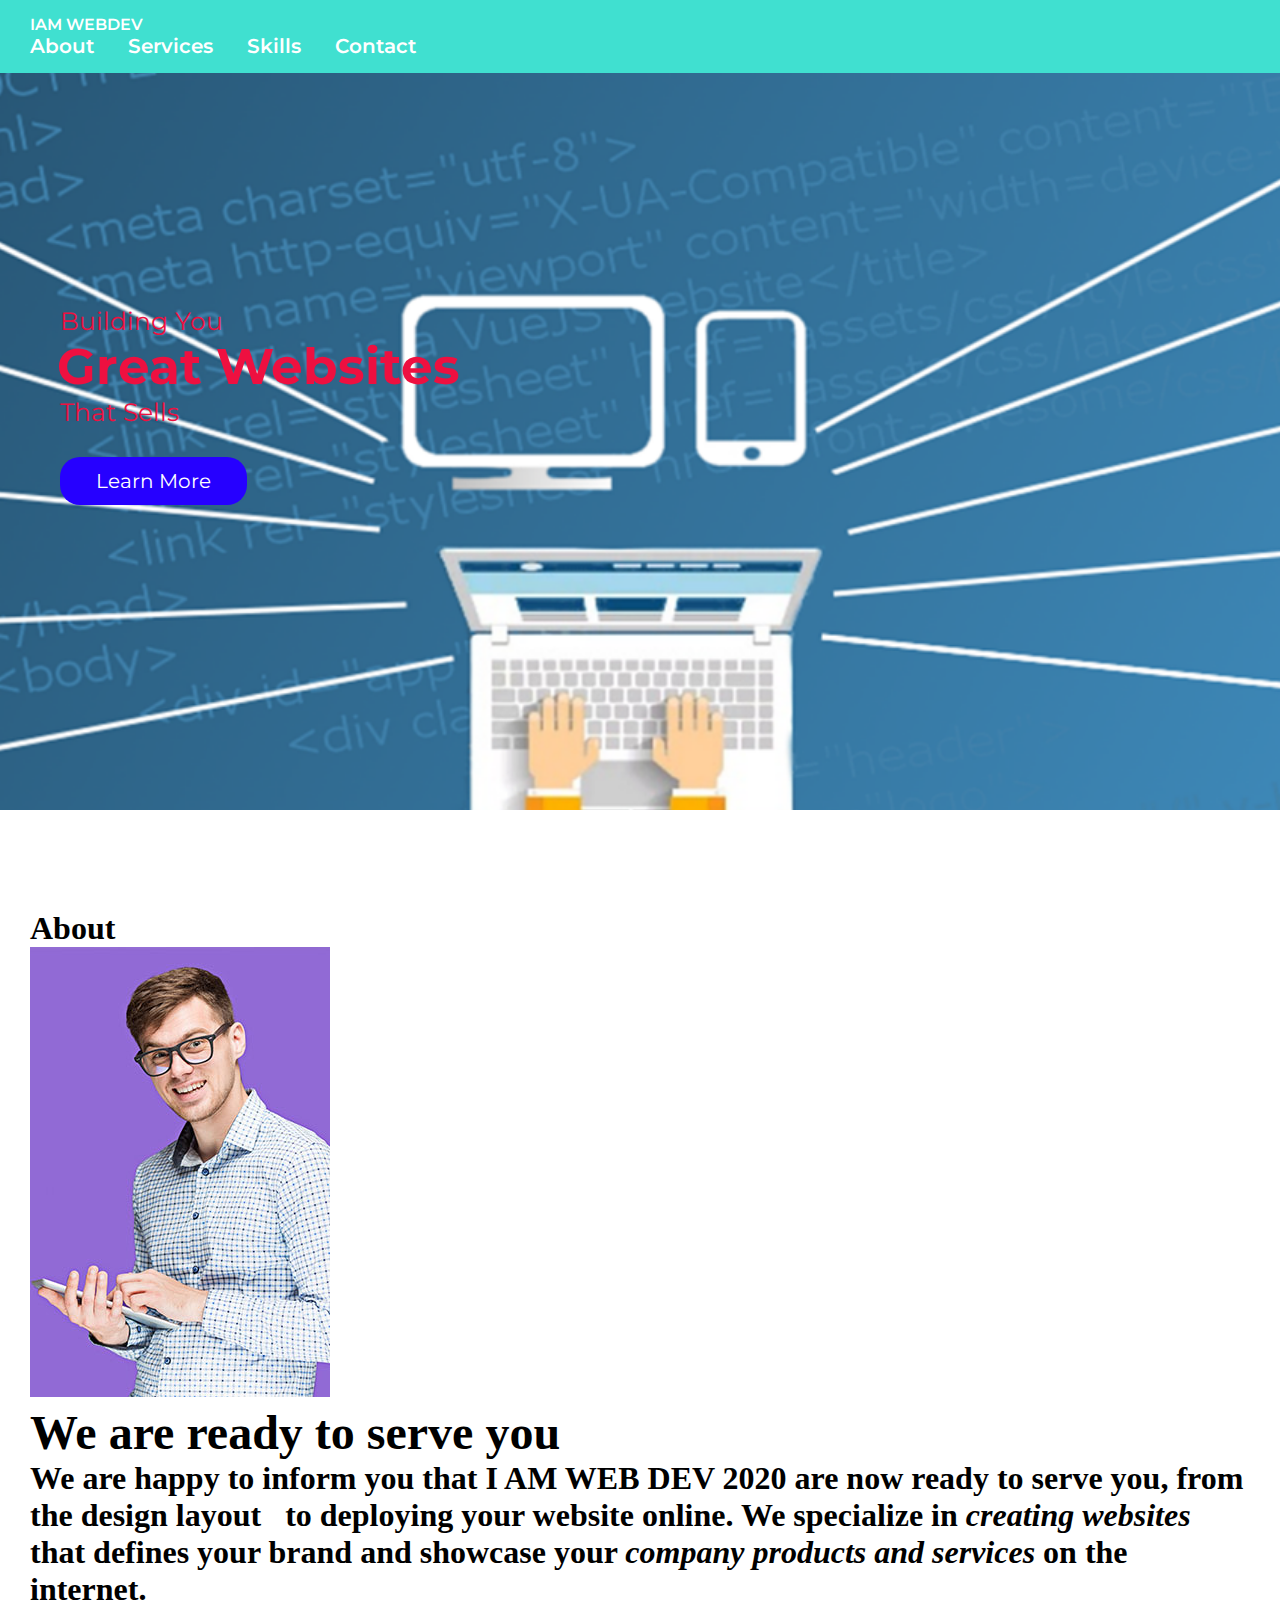
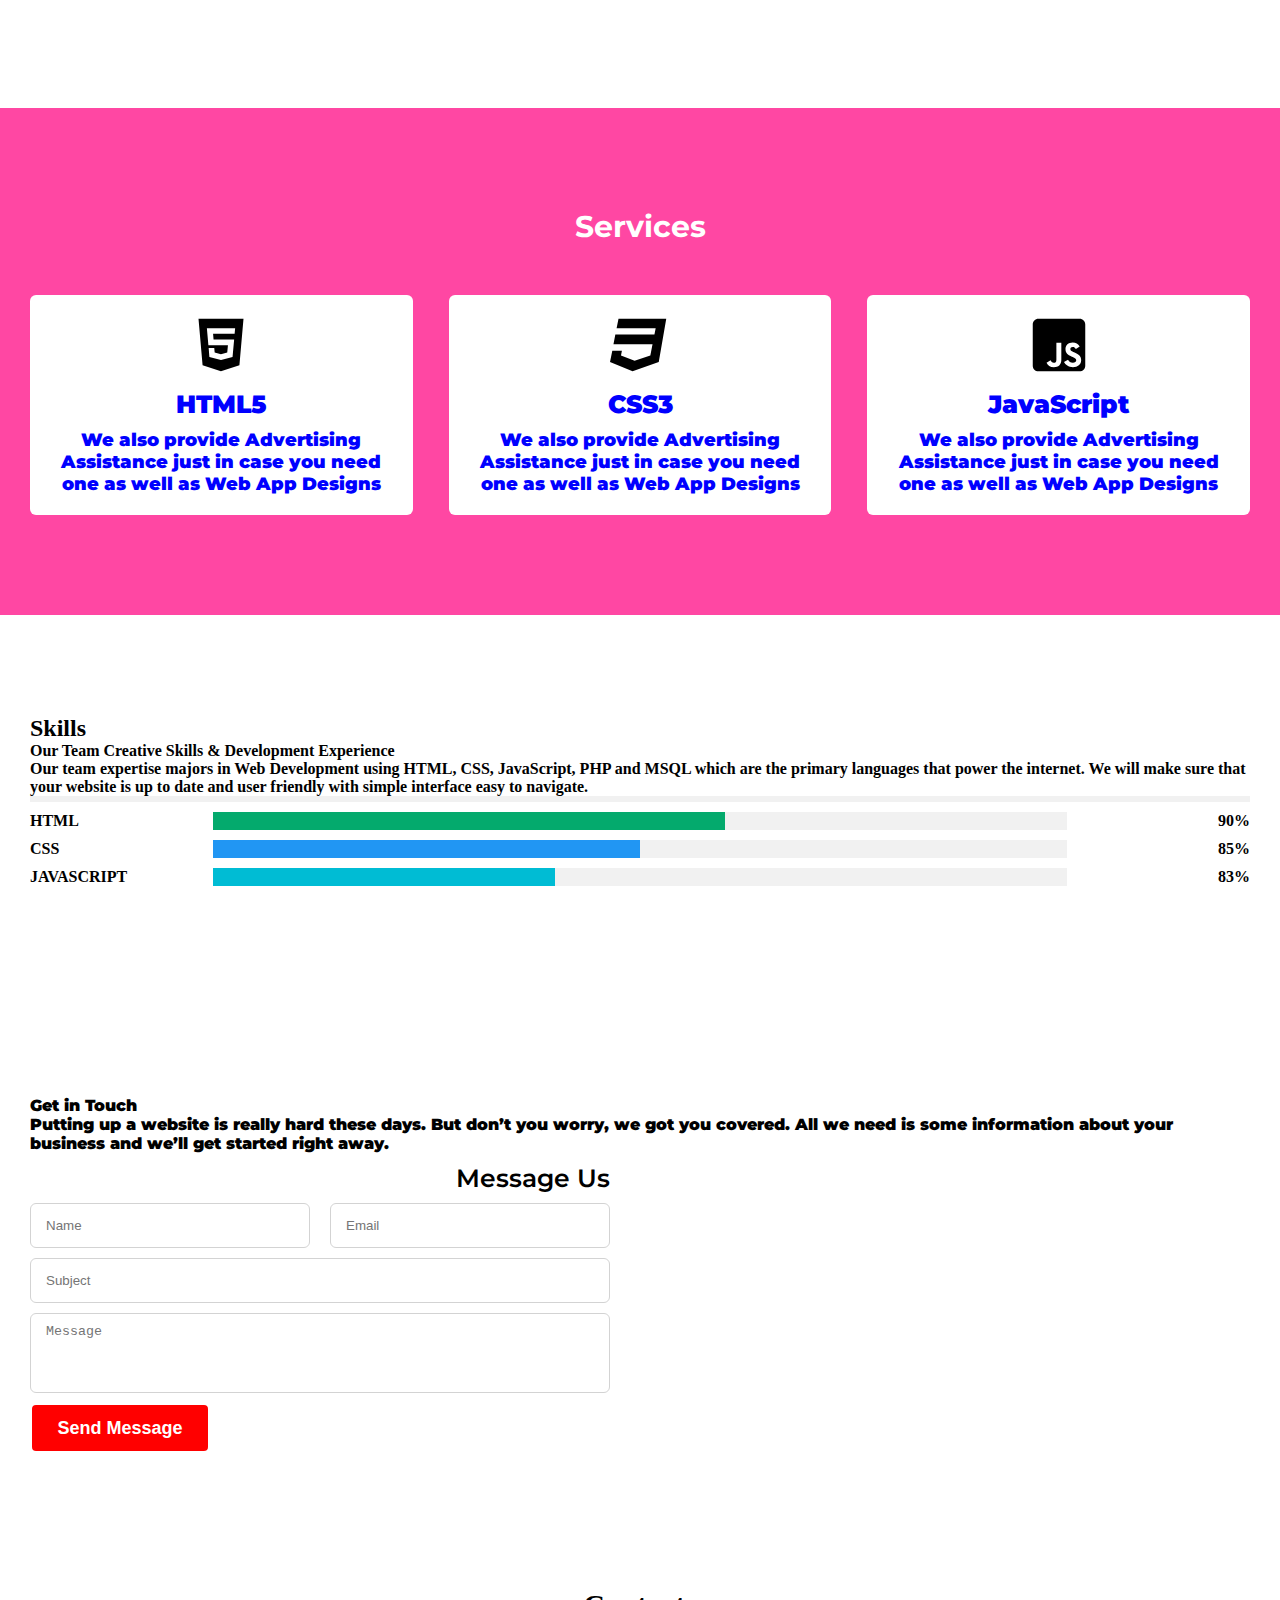
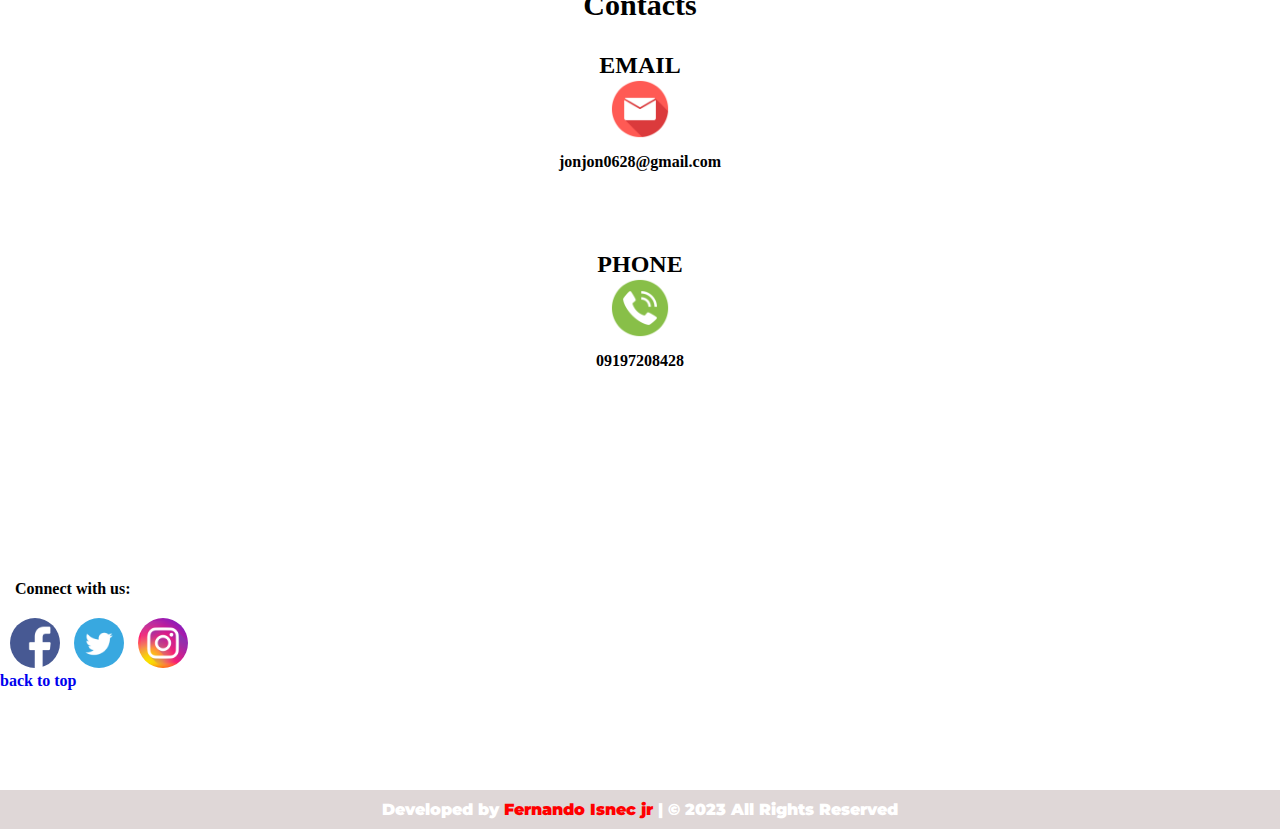
<file: index.html>
<!DOCTYPE html>
<html lang="en">

<head>
    <meta charset="UTF-8">
    <meta http-equiv="X-UA-Compatible" content="IE=edge">
    <meta name="viewport" content="width=device-width, initial-scale=1.0">
    <title>webdeveloper</title>
    <link rel="stylesheet" type="text/css" href="webdeveloper.css">
    <script src="https://ajax.googleapis.com/ajax/libs/jquery/1.11.3/jquery.min.js"></script>

<body>
    <div>
        <nav class="navbar">
            <div class="max-width">

                <div class="logo"><a href="#">IAM WEB<span>DEV</span></a></div>
            </div>
            <div>
                <ul class="menu">
                    <li><a href="#about">About</a></li>
                    <li><a href="#services">Services</a></li>
                    <li><a href="#skills">Skills</a></li>
                    <li><a href="#contact">Contact</a></li>


                </ul>
            </div>
            <div class="menu-btn">
                <img src="images/menu-icon2.jpg">
            </div>
        </nav>

        <section class="home" id="home">
            <div class="max-width">
                <div class="home-content">
                    <div class="text-1">Building You</div>
                    <div class="text-2">Great Websites</div>
                    <div class="text-3">That Sells</div>
                    <a href="#contact">Learn More</a>
                </div>
                <script>
                    $(document).ready(function () {
                        $(window).scroll(function () {
                            if (this.scrollY > 20) {
                                $('.navbar').addClass("sticky");
                            }
                            else {
                                $('.navbar').removeClass("sticky");
                            }
                        });

                        $('.navbar .menu li a').click(function () {
                            $('html').css("scrollBehavior", "smooth");
                        });
                        $('.menu-btn').click(function () {
                            $('.navbar .menu').toggleClass("active");
                            $('.menu-btn img').toggleClass("active");
                        });
                    });
                </script>

            </div>

        </section>

        <!--About section-->
        <div class="max-width">
            <section class="About" id="About">
                <h1 class="title">About<h1>
                        <div class="about-content">
                            <div class="column-left">
                                <img src="images/profile-1.jpeg" alt="Man with Tablet" class="image1">
                            </div>
                            <div class="column-right">
                                <h2 class="text">We are ready to serve you</h2>
                                <p>
                                    We are happy to inform you that <strong>I AM WEB DEV 2020<strong>&nbsp;are now
                                            ready to serve you, from the <b> design layout </b>&nbsp; to deploying your website
                                            online. We specialize in <i>creating websites</i> that defines your brand
                                            and showcase your <em>company products and services</em> on the internet.
                                </p>
                            </div>
                        </div>
        </div>

    </div>
    </div>
    </section>
    <!--services  section-->
    <section class="services" id="services">
        <div class="max-width">
            <h2 class="title">Services</h2>
            <div class="services-content">
                <div class="card">
                    <div class="box">
                        <img src="images/html5-brands.svg">
                        <div class="text">HTML5</div>
                        <p> We also provide Advertising Assistance just in case you need one as well as Web App Designs
                        </p>
                    </div>
                </div>
                <div class="card">
                    <div class="box">
                        <img src="images/css3-brands.svg"></img>
                        <div class="text">CSS3</div>
                        <p> We also provide Advertising Assistance just in case you need one as well as Web App Designs
                        </p>

                    </div>
                </div>
                <div class="card">
                    <div class="box">
                        <img src="images/js-square-brands.svg"></img>
                        <div class="text">JavaScript</div>
                        <p> We also provide Advertising Assistance just in case you need one as well as Web App Designs
                        </p>

    </section>
    <!--skills section--->
    <section class="Skills" id="Skills">
        <div class="max-width">
            <h2 class="title">Skills</h2>
            <div class="skills-content">
                <div class="column-left">
                    <div class="text">Our Team Creative Skills & Development Experience</div>
                    <p><strong> Our team expertise majors in Web Development using HTML,
                            CSS, JavaScript, PHP and MSQL which are the primary languages that power the internet. We
                            will make sure
                            that your website is up to date and user friendly with simple interface easy to
                            navigate.</strong> </p>


                    <span class=" ratings number"></span>
                    <span class="ratings  number"></span>
                    <span class="ratings  number"></span>
                    <span class="ratings "></span>
                    <hr style="border:3px solid #f1f1f1">


                    <div class="row">
                        <div class="side">
                            <div>HTML</div>
                        </div>
                        <div class="middle">
                            <div class="bar-container">
                                <div class="bar-5"></div>
                            </div>
                        </div>
                        <div class="side right">
                            <div>90%</div>
                        </div>
                        <div class="side">
                            <div>CSS</div>
                        </div>
                        <div class="middle">
                            <div class="bar-container">
                                <div class="bar-4"></div>
                            </div>
                        </div>
                        <div class="side right">
                            <div>85%</div>
                        </div>
                        <div class="side">
                            <div>JAVASCRIPT</div>
                        </div>
                        <div class="middle">
                            <div class="bar-container">
                                <div class="bar-3"></div>
                            </div>
                        </div>
                        <div class="side right">
                            <div>83%</div>
                        </div>
                        <div class="side">



                        </div>
                    </div>



    </section>
    <!---contact section--->
    <section class="contact" id="contact">
        <div class="max-width">
            <div class="contact-content">
                <div class="column-left">
                    <div class="text">Get in Touch</div>
                    <p>Putting up a website is really hard these days. But don’t you worry, we got you covered. All we
                        need is
                        some information about your business and we’ll get started right away. </p>

                    <div class="column right">
                        <div class="text">Message Us</div>
                        <form action="#">
                            <div class="fields">
                                <div class="field name">
                                    <input type="text" placeholder="Name" required>
                                </div>
                                <div class="field email">
                                    <input type="email" placeholder="Email" required>
                                </div>
                            </div>
                            <div class="field">
                                <input type="text" placeholder="Subject" required>
                            </div>
                            <div class="field textarea">
                                <textarea cols="30" rows="10" placeholder="Message"></textarea>

                            </div>
                            <div class="button">
                                <button type="submit">Send Message</button>
                            </div>
                        </form>
                    </div>
                </div>
            </div>
    </section>
    <section class="contact-me" id="contact-me">
        <div class="maxwidth"></div>
        <div class="contactus"></div>
        <h2 class="contactus-header">Contacts</h2>
        <div class="contactcard">
            <h2>EMAIL</h2>
            <a href="#"><img src="images/email.png"></a>
            <p>jonjon0628@gmail.com</p>
        </div>
        <div class="contactcard">
            <h2>PHONE</h2>
            <a href="#"><img src="images/phone.png"></a>
            <p>09197208428</p>
        </div>
    </section>
    <section>
        <div class="column-right">
            <div class="connectme">Connect with us:</div>
            <div class="image">
                <div class="connected">
                    <a href="#"><img src="images/facebook.png"></a>
                    <div class="connected">
                        <a href="#"><img src="images/twitter.png"></a>
                        <div class="connected">
                            <a href="#"><img src="images/instagram.png"></a>
                        </div>
                    </div>
                </div>
                <div class="back">
                    <div class="back"><a href="#">back to top</div></a>
                </div>
            </div>
        </div>
        </div>
    </section>
    </div>
    </div>
    </div>
    </div>
    </section>


    <footer>
        <p>Developed by<span><a href=" https://www.w3schools.com/" target="_blank"> Fernando Isnec jr</a></span>
            | &copy; 2023 All Rights Reserved </p>
    </footer>
    <script>


    </script>

</body>

</html>
</file>
<file: webdeveloper.css>
@import url('https://fonts.googleapis.com/css2?family=Montserrat:wght@200;300;400;700;800&family=Roboto:wght@300;400;700&display=swap');

* {
    margin: 0;
    padding: 0;
    box-sizing: border-box;
    text-decoration: none;
}

.max-width {
    max-width: 1300px;
    padding: 0 30px;
    margin: auto;
}

/*style for navigation bar */

.navbar {
    position: fixed;
    width: 100%;
    padding: 15px 0;
    font-family: 'Montserrat', sans-serif;
    background: turquoise;
    z-index: 1;
}

.navbar.sticky {
    padding: 15px;
    background: tomato;

}

.navbar .max-width {
    display: flex;
    align-items: center;
    justify-content: space-between;
}

.navbar .logo a {
    color: #fff;
    font-size: 35;
    font-weight: 600;

}

.navbar .menu li a :hover {
    color: red;
}

.navbar .logo a span {
    color: white;
}

.navbar .logo a span:hover {
    color: blue;
}

.navbar .menu li {
    list-style: none;
    display: inline-block;
}

.navbar .menu li a {
    display: block;
    color: white;
    font-size: 20px;
    font-weight: 600;
    margin-left: 30px;
    transition: all 0.3s linear;

}

.navbar .menu li a :hover {
    color: red;
}

/* Menu Button*/
.menu-btn {
    cursor: pointer;
}

/*style for Home Section*/

.home {
    display: flex;
    background: url("images/webbanner.png") no-repeat center;
    height: 90vh;
    color: rgb(238, 16, 64);
    min-height: 300px;
    max-height: 900px;
    background-size: cover;
    background-attachment: fixed;
    font-family: "Montserrat", sans-serif;
}

.home .max-width {
    margin: auto 0 auto 30px;
}

.home .home-content .text-1 {
    font-size: 25px;
}

.home .home-content .text-2 {
    font-size: 50px;
    font-weight: 700;
    margin-left: -3px;
}

.home .home-content .text-3 {
    font-size: 25px;
}

.home .home-content a {
    display: inline-block;
    background: rgb(38, 0, 255);
    color: white;
    font-size: 20px;
    padding: 12px 36px;
    margin-top: 30px;
    border-radius: 20px;
    transition: all 0.3s linear;
}

.home .home-content a:hover {
    color: blue;
    background: turquoise;
}

/*style for about section */
section {
    padding: 100px 0;
}

.about {
    display: flex;
    background: url("images/banner-5.jpg") no-repeat center;
    height: 100vh;
    min-height: 500px;
    max-height: 720px;
    background-size: cover;
    background-attachment: scroll;
    font-family: "Montserrat", sans-serif;
}

.about {
    font-family: "Montserrat", sans-serif;
}

.about .title {
    text-align: center;
    font-size: 30px;
    padding -bottom: 50px;
}

.about .about-content {
    display: flex;
    flex-wrap: wrap;
    align-items: center;
    justify-content: space-between;
}

.about .about-content .left {
    width: 45px;
}

.about .about-content .left img {
    height: 300px;
    width: 300px;
    object-fit: cover;
    border-radius: 18px;
}

.about .about-content .right {
    width: 55:
}

.about .about-content .right .text {
    margin-bottom: 20px;
}

.about .about-content .right p {
    font-size: 20px;
    text-align: justify;
}

/*Style for About Section */

.services {
    color: blue;
    background: pink;
    background: rgb(255, 71, 163);
}

.services .title {
    font-family: 'Montserrat', sans-serif;
    color: white;
    text-align: center;
    font-size: 30px;
    padding-bottom: 50px;
}

.services .services-content {
    display: flex;
    flex-wrap: wrap;
    align-items: center;
    justify-content: space-between;
}

.services .services-content .card {
    width: calc(33% - 20px);
    background: white;
    text-align: center;
    border-radius: 6px;
    padding: 20px 25px;

}

.services .services-content .card:hover {
    background: aqua;
}

.services .services-content .card .box {
    transition: all 0.3s ease;
}

.services .services-content .card .box:hover {
    transform: scale(1.05);
}

.services .services-content .card img {
    height: 60px;
    width: 60px
}

.services .services-content .card i {
    height: 60px;
    width: 60px;
}

.services .services-content .text {
    font-family: "Montserrat", sans-serif;
    font-size: 25px;
    font-size: 600;
    margin: 10px 0;
}

.services .services-content p {
    font-family: "Montserrat", sans-serif;
    font-size: 18px;
}

/*Style for About Section */
.skills {
    display: flex;
    background: url("images/webbanner1.jpg")repeat center;
    background-size: cover;
    background-attachment: fixed;
    font-family: "Montserrat", sans-serif;
    font-size: 18px;
}

.skills .title {
    text-align: center;
    font-size: 30px;
    padding -bottom: 50px;

}

.skills .skills-content {
    display: flex;
    flex-wrap: wrap;
    align-items: center;
    justify-content: space-between;
}

.skills .skills-content .column {
    width: calc(50% -30px);
}

.skills .skills-content .left .text {
    margin-bottom: 20px;
    font-weight: 600;
    font-size: 20px;

}

.skills .skills-content .left p {
    text-align: justify;
    font-size: 18px;
}

.skills .skills-content .left a {
    display: inline-block;
    background: rgb(0, 132, 255);
    color: white;
    font-size: 20px;
    padding: 12px 36px;
    margin-top: 30px;
    border-radius: 20px;

}

.skills .skills-content .left a:hover {
    color: blue;
    background: turquoise;

}

.skills .skills-content .right .bar {
    margin-bottom: 15px;

}

.skills .skills-content .right .info {
    display: flex;
    margin-bottom: 5px;
    align-items: center;
    justify-content: space-between;
}

.skills .skills-content .right .info:hover {
    color: rgb(140, 0, 255);
}

.skills .skills-content .right span {
    font-weight: 600;
    font-size: 18px;
    padding: 5px;
}

.skills .skills-content .right .line {
    height: 10px;
    width: 100%;
    background: lightgray;
    position: relative;
}

.skills .skills-content .right .line::before {
    content: "";
    position: absolute;
    height: 100%;
    left: 0;
    right: 0;
    background: tomato;

}

.skills .skills-content .right .html::before {
    width: 95%;


}

.skills .skills-content .right .css::before {
    width: 85%;


}

.skills .skills-content .right .js::before {
    width: 82%;


}

.skills .skills-content .right .php::before {
    width: 80%;


}

.skills .skills-content .right .mysql::before {
    width: 80%;


}

/* Contact Styling*/
.contact {
    display: flex;
    background: url("images/banner-4.jpg") repeat center;
    background-size: cover;
    background-attachment: fixed;
    font-family: "Montserrat", sans-serif;
}

.contact .title {
    text-align: center;
    font-size: 30px;
    padding-bottom: 50px;
}

.contact .contact-content {
    display: flex;
    margin-bottom: 5px;
    align-items: center;
    justify-content: space-between;

}

.contact .contact-content .column {
    width: calc(50% - 30px)
}

.contact .contact-content .column .text {
    font-size: 25px;
    font-weight: 600;
    margin: 10px 0;

}

.contact .contact-content .left p {
    font-size: 18px;
    text-align: justify;
}

.contact .contact-content .row {
    display: flex;
    height: 65px;
    align-items: center;
}

.contact .contact-content .row .info {
    margin-left: 30px;
}

.contact .contact-content .left img {
    height: 20px;
    width: 20px;
}

.contact .contact-content .info .head {
    color: rgb(76, 0, 255);
    font-weight: 500;
    padding: 5px 0;
}

.contact .contact-content .info .sub-title {
    font-weight: 600px;

}

.contact .right form .fields {
    display: flex;
}

.contact .right form .field,
.contact .right form .fields .field {
    height: 45px;
    width: 100%;
    margin-bottom: 10px;
}

.contact .right form .textarea {
    height: 80px;
    width: 100%;
}

.contact .right form .name {
    margin-right: 10px;

}

.contact .right form .email {
    margin-left: 10px;
}

.contact .right form .field input,
.contact .right form .textarea textarea {
    height: 100%;
    width: 100%;
    border: 1px solid lightgray;
    border-radius: 6px;
    outline: none;
    padding: 0 15px;
}

.contact .right form .field input:focus,
.contact .right form .textarea textarea:focus {
    border-color: red;
}

.contact .right form .textarea textarea {
    padding-top: 10px;
    resize: none;
}

.contact .right form .button {
    height: 50px;
    width: 180px;
}

.contact .right form .button button {
    width: 100%;
    height: 100%;
    background: red;
    border: 2px solid;
    color: white;
    font-size: 18px;
    font-weight: 600;
    border-radius: 6px;
    cursor: pointer;
}

.contact .right form .button button:hover {
    color: white;
    border: 2px solid white;
    background: turquoise;

}

footer {
    font-family: "Montserrat", sans-serif;
    color: white;
    background: rgb(223, 215, 215);
    text-align: center;
    padding: 10px 25px;
}

footer span {
    color: red;
    text-decoration: none;
}

footer span a {
    color: red;
}

footer span a:hover {
    text-decoration: underline;
}

/*Responsive Media query*/
@media (max-width:1920px) {
    .home .max-width {
        margin-left: : 0px;
    }

    .menu-btn {
        display: none;
        z-index: 999;
    }
}

@media (max-width:1104px) {
    .about .about-content .left img {
        height: 350px;
        width: 350px;
    }

    @media(max-width:991px) {
        .max-width {
            padding: 0 50px;
        }


    }

    @media(max-width: 947px) {
        .menu-btn {
            display: block;
            z-index: 999;
        }

        .navbar .menu {
            position: fixed;
            height: 80vh;
            width: 100%;
            left: -100%;
            top: 0;
            background: black;
            opacity: 90%;
            text-align: center;
            padding-top: 80px;
            transition: all 0.3s ease;
        }

        .navbar .menu.active {
            left: 0;
        }

        .navbar .menu li {
            display: block;
        }

        .navbar .menu li a {
            display: inline-block;
            margin: 20px;
            font-size: 25px;
        }

        .home .home-content .text-2 {
            font-size: 18px;
            padding: 10px 30px;
        }

        .max-width {
            max-width: 930px;
        }

        .about .about-content .column {
            width: 100%;
        }

        .about .about-content .left {
            display: flex;
            justify-content: center;
            margin: 0 auto 60px;
        }

        .about .about-content .right {
            flex: 100%;
        }

        .services .services-content .card {
            width: calc(50%-10px);
            margin-bottom: 35px;
        }

        .skills .skills-content .column,
        .contact .contact-content .column {
            width: 100%;
            margin-bottom: 35px;
        }
    }

    @media (max-width: 690px) {
        .max-width {
            padding: 0 23px;
        }

        .services .services-content .card {
            width: 100%;
        }
    }

    @media (max-width: 500px) {
        .contact .right form .fields {
            flex-direction: column;

        }
    }

    .contact .right form .name,
    .contact .right form .email {
        margin: 0;
    }

}


/*style for ratings*/






.heading {
    font-size: 25px;
    margin-right: 25px;
}

.ratings {
    font-size: 25px;
}

.number {
    color: orange;
}

/* Three column layout */
.side {
    float: left;
    width: 15%;
    margin-top: 10px;
}

.middle {
    float: left;
    width: 70%;
    margin-top: 10px;
}

/* Place text to the right */
.right {
    text-align: right;
}

/* Clear floats after the columns */
.row:after {
    content: "";
    display: table;
    clear: both;
}

/* The bar container */
.bar-container {
    width: 100%;
    background-color: #f1f1f1;
    text-align: center;
    color: white;
}

/* Individual bars */
.bar-5 {
    width: 60%;
    height: 18px;
    background-color: #04AA6D;
}

.bar-4 {
    width: 50%;
    height: 18px;
    background-color: #2196F3;
}

.bar-3 {
    width: 40%;
    height: 18px;
    background-color: #00bcd4;
}

.contact-me {
    background-color: white;
    text-align: center;
    margin: 0px 0px;
    padding-top: 20px;
    padding-bottom: 50px;
}

.contact-me .contactus-header {
    color: black;
    align-items: center;
    font-size: 30px;
    padding: 10px 10px;
}

.contactcard p {
    padding: 10px 10px;
    color: black;
}

.contactcard img {
    align-items: center;
    width: 60px;

}

.contactcard img h2 p {
    justify-content: center;
}

.contactcard {
    background-color: white;
    text-align: center;
    margin: 0px 0px;
    padding-top: 20px;
    padding-bottom: 50px;
}

.footer-content a:hover {
    color: black;
}

.connectme {
    display: inline;
    color: black;
    margin-left: 15px;
}

.image img {
    height: 50px;
    width: 50px;
    border-radius: 50px;
    margin-top: 20px;
}

.image .connected {
    display: inline;
    margin: 10px;
}
</file>
